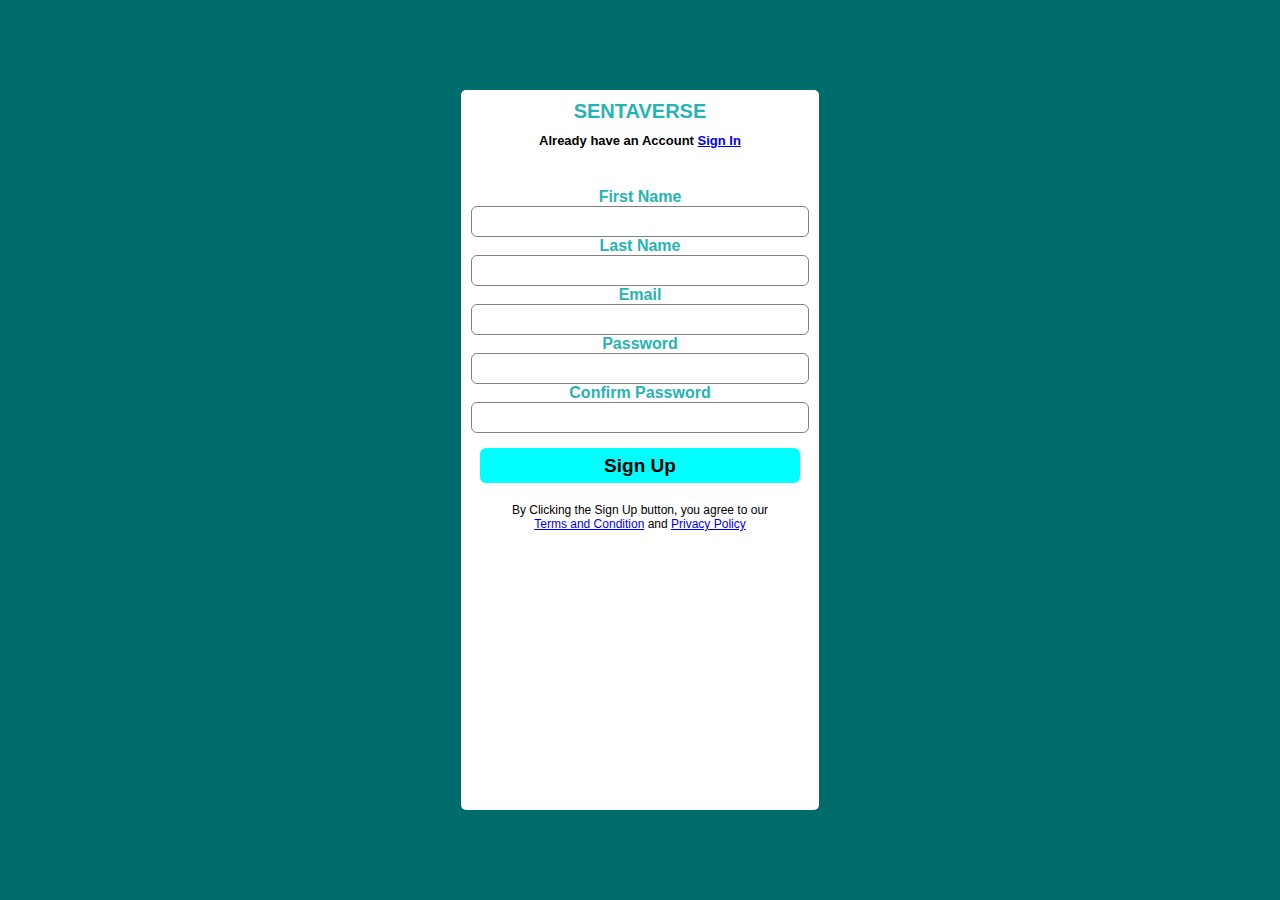
<file: index.html>
<!DOCTYPE html>
<html lang="en">
<head>
    <meta charset="UTF-8">
    <meta name="viewport" content="width=device-width, initial-scale=1.0">
    <link rel="stylesheet" href="style.css">
    <title>Sign Up</title>
</head>
<body>
     <div class="login-box">
        <h1>SENTAVERSE</h1>
        <h4>Already have an Account <a href="index2.html">Sign In</a></h4>
        <form>
            <label>First Name</label>
            <input type="text" placeholder="">
            <label>Last Name</label>
            <input type="text" placeholder="">
            <label>Email</label>
            <input type="text" placeholder="">
            <label>Password</label>
            <input type="password" placeholder="">
            <label>Confirm Password</label>
            <input type="password" placeholder="">
            <input type="button" value="Sign Up">
        </form>
        <p>By Clicking the Sign Up button, you agree to our <br>
        <a href="#">Terms and Condition</a> and <a href="#"> Privacy Policy</a></p>
        <!-- <div class="google-box">
        <input type="button" value="Google"></div> -->
     </div>
     
</body>
</html>
</file>
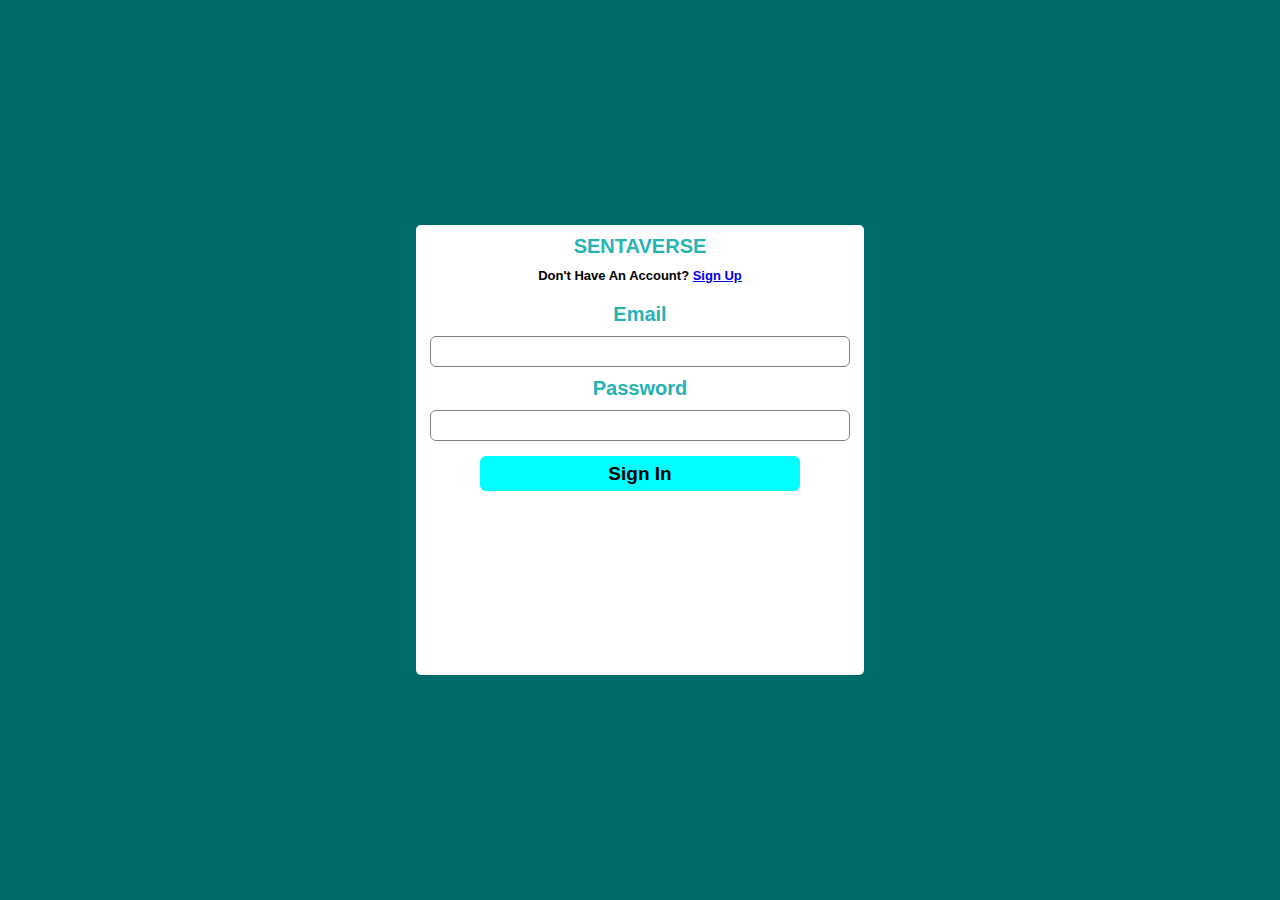
<file: index2.html>
<!DOCTYPE html>
<html lang="en">
<head>
    <meta charset="UTF-8">
    <meta name="viewport" content="width=device-width, initial-scale=1.0">
    <link rel="stylesheet" href="style.css">
    <title>Sign In</title>
</head>
<body>
    <div class="sign-in-box">
        <h1>SENTAVERSE</h1>
        <h4>Don't Have An Account?  <a href="index.html">Sign Up</a></h4>
        <form>
            <label><p>Email</p></label>
            <input type="text" placeholder="">
            <label><h4>Password</h4></label>
            <input type="password" placeholder="">
            <input type="button" value="Sign In">
        </form>
    </div>
</body>
</html>
</file>
<file: style.css>
*{
    padding: 0;
    margin: 0;
}

body{
    height: 100vh;
    width: 100%;
    background-color: rgb(0, 107, 107);
    justify-content: center;
    display: flex;
    align-items: center;
    font-family: 'Roboto', sans-serif;
    text-align: center;
}

.login-box{
    width: 28%;
    height: 80%;
    background-color: white;
    text-align: center;
    justify-content: center;
    border-radius: 5px;
}

h1{
    padding-top: 10px;
    text-align: center;
    font-size: 20px;
    color: rgb(40, 179, 179);
}

h4{
    text-align: center;
    margin-top: 10px;
    font-size: 13px;
}

form{
    padding-top: 40px;
    padding-bottom: 20px;
    width: 100%;
    justify-content: center;
    align-items: center;
    color: rgb(40, 179, 179);
    font-weight: bold;
}

form label{
    /* display: flex; */
    padding-top: 15px;
}

form input{
    width: 90%;
    padding: 7px;
    border: none;
    border: 1px solid gray;
    border-radius: 6px;
    outline: none;
}

input[type="button"]{
    width: 320px;
    height: 35px;
    margin-top: 15px;
    border: none;
    background-color: aqua;
    font-weight: bold;
    cursor: pointer;
    font-size: 19px;
}

p{
    text-align: center;
    font-size: 12px;
}


/* sign in page */

.sign-in-box{
    width: 35%;
    height: 50%;
    background-color: white;
    text-align: center;
    justify-content: center;
    border-radius: 5px;
}

.sign-in-box h4{
    color: black;
    /* font-size: ; */
}

.sign-in-box form{
    padding-top: 20px;
    justify-content: center;
    align-items: center;
    text-align: center;
    color: rgb(40, 179, 179);
}

.sign-in-box label p{
    /* color: aqua; */
    /* padding-left: 25%; */
    padding-bottom: 10px;
    font-size: 20px;
}

.sign-in-box label h4{
    /* padding-left: 42%; */
    padding-bottom: 10px;
    font-size: 20px;
    color: rgb(40, 179, 179);

}
</file>
